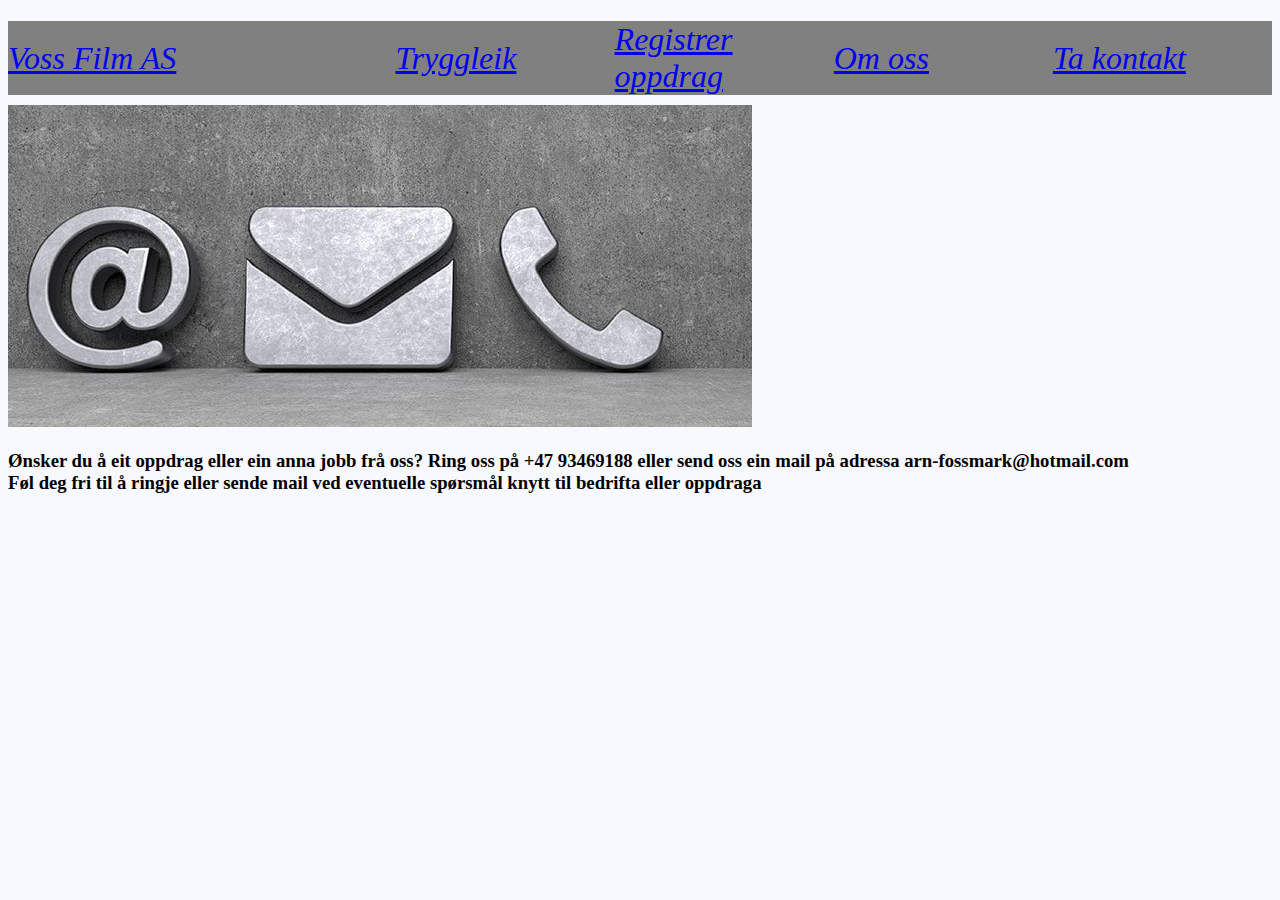
<file: takontakt.html>
<!DOCTYPE html>
<html>
<head>
    <link rel="stylesheet" href="style.css">
    <meta charset="utf-8">
    <title></title>
    <h1></h1>

    </head>
    <header>
    <nav>
        <a href="index.html">Voss Film AS</a>
        <br>
        <a href="tryggleik.html">Tryggleik</a>
        <a href="registreroppdrag.html">Registrer oppdrag</a>
        <a href="omoss.html">Om oss</a>
        <a href="takontakt.html">Ta kontakt</a>
        <a href=""></a>
        </nav></header>
    <div class="kol-1">
        <img src="kontakt.png">
        <h3>
Ønsker du å eit oppdrag eller ein anna jobb frå oss?

Ring oss på +47 93469188 eller send oss ein mail på adressa arn-fossmark@hotmail.com
            <br>

Føl deg fri til å ringje eller sende mail ved eventuelle spørsmål knytt til bedrifta eller oppdraga
</h3>
        </div>
</file>
<file: style.css>
<!DOCTYPE html>

<html>

<style>
{
padding:10px;
    margin:10px;
}
    body
    {
    background-image:url(); 
    background-size: cover;
    background-position:center;
        background-color:ghostwhite;
    }
         
        
            h1{
                color:black;
            }
        

           
            
            .kol-1{grid-column:span 1;}
            .kol-2{grid-column:span 2;}
            .kol-3{grid-column:span 3;}
            .kol-4{grid-column:span 4;}
            .kol-5{grid-column:span 5;}
            .kol-6{grid-column:span 6;}
            .kol-7{grid-column:span 7;}
            .kol-8{grid-column:span 8;}
            .kol-9{grid-column:span 9;}
            .kol-10{grid-column:span 10;}
            .kol-11{grid-column:span 11;}
            .kol-12{grid-column:span 12;}
            
            nav{
                
                
                display:grid;
                grid-template-columns:auto repeat(5,1fr);
                align-items:center;
                margin-bottom:10px;
                font-style: italic;
                
            
                
               
                
                
            }
            nav{
                background-color:gray;
                font-weight:700px;
                font-size:32px;
                    
                }


<style>
.img {
  padding: 50px;
  background-color: green;
  transition: transform .2s; /* Animation */
  width: 200px;
  height: 200px;
  margin: 0 auto;
}

.img:hover {
  transform: scale(1.5); /* (150% zoom - Note: if the zoom is too large, it will go outside of the viewport) */
}

 {box-sizing: border-box}

.container {
  padding: 16px;
}

input[type=text], input[type=password] {
  width: 100%;
  padding: 15px;
  margin: 5px 0 22px 0;
  display: inline-block;
  border: none;
  background: #f1f1f1;
}

input[type=text]:focus, input[type=password]:focus {
  background-color: #ddd;
  outline: none;
}

hr {
  border: 1px solid #f1f1f1;
  margin-bottom: 25px;
}

.registerbtn {
  background-color: #04AA6D;
  color: white;
  padding: 16px 20px;
  margin: 8px 0;
  border: none;
  cursor: pointer;
  width: 100%;
  opacity: 0.9;
}

.registerbtn:hover {
  opacity:1;
}



</style>
</file>
